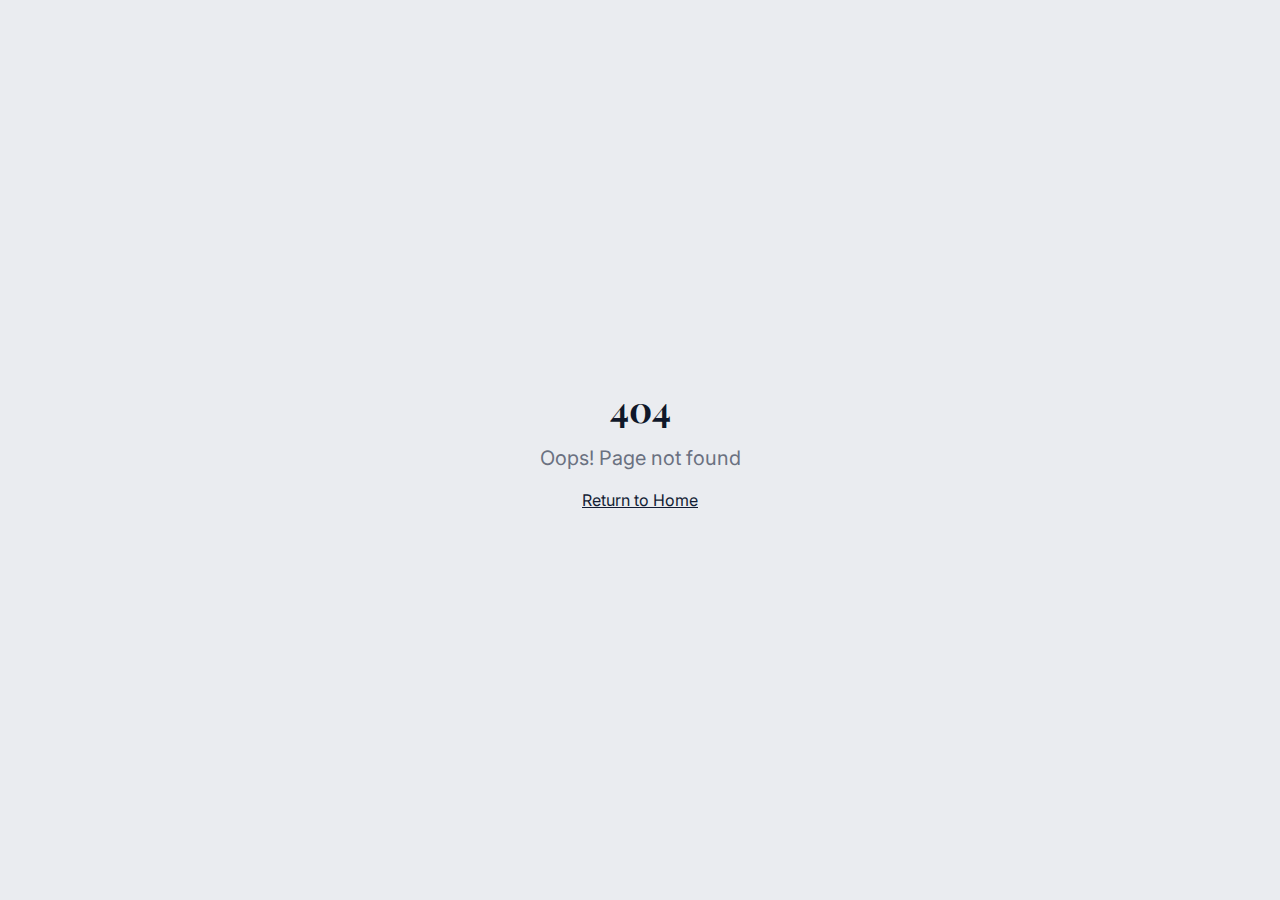
<file: index.html>
<!doctype html>
<html lang="en">
  <head>
    <!-- Google tag (gtag.js) -->
    <script async src="https://www.googletagmanager.com/gtag/js?id=G-H628VDCSY0"></script>
    <script>
      window.dataLayer = window.dataLayer || [];
      function gtag(){dataLayer.push(arguments);}
      gtag('js', new Date());
      gtag('config', 'G-H628VDCSY0');
    </script>
    <meta charset="UTF-8" />
    <meta name="viewport" content="width=device-width, initial-scale=1.0" />
    <title>Quod Digital | Digital Marketing for Law Firms</title>
    <meta name="description" content="Quod Digital helps solo attorneys and small law firms attract high-value clients through proven SEO, PPC, and content marketing strategies." />
    <meta name="author" content="Quod Digital" />
    <link rel="canonical" href="https://quoddigital.com" />

    <meta property="og:title" content="Quod Digital | Grow Your Law Practice" />
    <meta property="og:description" content="Digital marketing built exclusively for solo attorneys and small law firms. SEO, PPC, content marketing, and web design." />
    <meta property="og:type" content="website" />
    <!-- <meta property="og:image" content="https://lovable.dev/opengraph-image-p98pqg.png" /> -->

    <meta name="twitter:card" content="summary_large_image" />
    <meta name="twitter:title" content="Quod Digital | Digital Marketing for Law Firms" />
    <meta name="twitter:description" content="Grow your law practice with clients who need you. Proven digital marketing for attorneys." />
    <!-- <meta name="twitter:image" content="https://lovable.dev/opengraph-image-p98pqg.png" /> -->
    <script type="module" crossorigin src="/assets/index-qtfaTsZ4.js"></script>
    <link rel="stylesheet" crossorigin href="/assets/index-Bo1Gjowo.css">
  </head>

  <body>
    <div id="root"></div>
  </body>
</html>
</file>
<file: assets/index-Bo1Gjowo.css>
@import"https://fonts.googleapis.com/css2?family=Playfair+Display:wght@400;500;600;700&family=Inter:wght@300;400;500;600;700&display=swap";*,:before,:after{--tw-border-spacing-x: 0;--tw-border-spacing-y: 0;--tw-translate-x: 0;--tw-translate-y: 0;--tw-rotate: 0;--tw-skew-x: 0;--tw-skew-y: 0;--tw-scale-x: 1;--tw-scale-y: 1;--tw-pan-x: ;--tw-pan-y: ;--tw-pinch-zoom: ;--tw-scroll-snap-strictness: proximity;--tw-gradient-from-position: ;--tw-gradient-via-position: ;--tw-gradient-to-position: ;--tw-ordinal: ;--tw-slashed-zero: ;--tw-numeric-figure: ;--tw-numeric-spacing: ;--tw-numeric-fraction: ;--tw-ring-inset: ;--tw-ring-offset-width: 0px;--tw-ring-offset-color: #fff;--tw-ring-color: rgb(59 130 246 / .5);--tw-ring-offset-shadow: 0 0 #0000;--tw-ring-shadow: 0 0 #0000;--tw-shadow: 0 0 #0000;--tw-shadow-colored: 0 0 #0000;--tw-blur: ;--tw-brightness: ;--tw-contrast: ;--tw-grayscale: ;--tw-hue-rotate: ;--tw-invert: ;--tw-saturate: ;--tw-sepia: ;--tw-drop-shadow: ;--tw-backdrop-blur: ;--tw-backdrop-brightness: ;--tw-backdrop-contrast: ;--tw-backdrop-grayscale: ;--tw-backdrop-hue-rotate: ;--tw-backdrop-invert: ;--tw-backdrop-opacity: ;--tw-backdrop-saturate: ;--tw-backdrop-sepia: ;--tw-contain-size: ;--tw-contain-layout: ;--tw-contain-paint: ;--tw-contain-style: }::backdrop{--tw-border-spacing-x: 0;--tw-border-spacing-y: 0;--tw-translate-x: 0;--tw-translate-y: 0;--tw-rotate: 0;--tw-skew-x: 0;--tw-skew-y: 0;--tw-scale-x: 1;--tw-scale-y: 1;--tw-pan-x: ;--tw-pan-y: ;--tw-pinch-zoom: ;--tw-scroll-snap-strictness: proximity;--tw-gradient-from-position: ;--tw-gradient-via-position: ;--tw-gradient-to-position: ;--tw-ordinal: ;--tw-slashed-zero: ;--tw-numeric-figure: ;--tw-numeric-spacing: ;--tw-numeric-fraction: ;--tw-ring-inset: ;--tw-ring-offset-width: 0px;--tw-ring-offset-color: #fff;--tw-ring-color: rgb(59 130 246 / .5);--tw-ring-offset-shadow: 0 0 #0000;--tw-ring-shadow: 0 0 #0000;--tw-shadow: 0 0 #0000;--tw-shadow-colored: 0 0 #0000;--tw-blur: ;--tw-brightness: ;--tw-contrast: ;--tw-grayscale: ;--tw-hue-rotate: ;--tw-invert: ;--tw-saturate: ;--tw-sepia: ;--tw-drop-shadow: ;--tw-backdrop-blur: ;--tw-backdrop-brightness: ;--tw-backdrop-contrast: ;--tw-backdrop-grayscale: ;--tw-backdrop-hue-rotate: ;--tw-backdrop-invert: ;--tw-backdrop-opacity: ;--tw-backdrop-saturate: ;--tw-backdrop-sepia: ;--tw-contain-size: ;--tw-contain-layout: ;--tw-contain-paint: ;--tw-contain-style: }*,:before,:after{box-sizing:border-box;border-width:0;border-style:solid;border-color:#e5e7eb}:before,:after{--tw-content: ""}html,:host{line-height:1.5;-webkit-text-size-adjust:100%;-moz-tab-size:4;-o-tab-size:4;tab-size:4;font-family:ui-sans-serif,system-ui,sans-serif,"Apple Color Emoji","Segoe UI Emoji",Segoe UI Symbol,"Noto Color Emoji";font-feature-settings:normal;font-variation-settings:normal;-webkit-tap-highlight-color:transparent}body{margin:0;line-height:inherit}hr{height:0;color:inherit;border-top-width:1px}abbr:where([title]){-webkit-text-decoration:underline dotted;text-decoration:underline dotted}h1,h2,h3,h4,h5,h6{font-size:inherit;font-weight:inherit}a{color:inherit;text-decoration:inherit}b,strong{font-weight:bolder}code,kbd,samp,pre{font-family:ui-monospace,SFMono-Regular,Menlo,Monaco,Consolas,Liberation Mono,Courier New,monospace;font-feature-settings:normal;font-variation-settings:normal;font-size:1em}small{font-size:80%}sub,sup{font-size:75%;line-height:0;position:relative;vertical-align:baseline}sub{bottom:-.25em}sup{top:-.5em}table{text-indent:0;border-color:inherit;border-collapse:collapse}button,input,optgroup,select,textarea{font-family:inherit;font-feature-settings:inherit;font-variation-settings:inherit;font-size:100%;font-weight:inherit;line-height:inherit;letter-spacing:inherit;color:inherit;margin:0;padding:0}button,select{text-transform:none}button,input:where([type=button]),input:where([type=reset]),input:where([type=submit]){-webkit-appearance:button;background-color:transparent;background-image:none}:-moz-focusring{outline:auto}:-moz-ui-invalid{box-shadow:none}progress{vertical-align:baseline}::-webkit-inner-spin-button,::-webkit-outer-spin-button{height:auto}[type=search]{-webkit-appearance:textfield;outline-offset:-2px}::-webkit-search-decoration{-webkit-appearance:none}::-webkit-file-upload-button{-webkit-appearance:button;font:inherit}summary{display:list-item}blockquote,dl,dd,h1,h2,h3,h4,h5,h6,hr,figure,p,pre{margin:0}fieldset{margin:0;padding:0}legend{padding:0}ol,ul,menu{list-style:none;margin:0;padding:0}dialog{padding:0}textarea{resize:vertical}input::-moz-placeholder,textarea::-moz-placeholder{opacity:1;color:#9ca3af}input::placeholder,textarea::placeholder{opacity:1;color:#9ca3af}button,[role=button]{cursor:pointer}:disabled{cursor:default}img,svg,video,canvas,audio,iframe,embed,object{display:block;vertical-align:middle}img,video{max-width:100%;height:auto}[hidden]:where(:not([hidden=until-found])){display:none}:root{--background: 220 20% 97%;--foreground: 222 47% 11%;--card: 0 0% 100%;--card-foreground: 222 47% 11%;--popover: 0 0% 100%;--popover-foreground: 222 47% 11%;--primary: 222 47% 14%;--primary-foreground: 45 60% 94%;--secondary: 220 16% 90%;--secondary-foreground: 222 47% 14%;--muted: 220 16% 93%;--muted-foreground: 220 10% 46%;--accent: 42 78% 52%;--accent-foreground: 222 47% 11%;--destructive: 0 84% 60%;--destructive-foreground: 0 0% 100%;--border: 220 16% 88%;--input: 220 16% 88%;--ring: 42 78% 52%;--radius: .5rem;--gold: 42 78% 52%;--gold-light: 42 78% 68%;--gold-dark: 42 78% 38%;--navy: 222 47% 14%;--navy-light: 222 35% 22%;--navy-dark: 222 55% 8%;--slate-warm: 220 16% 46%;--gradient-hero: linear-gradient(135deg, hsl(222 55% 8%) 0%, hsl(222 47% 14%) 50%, hsl(222 35% 22%) 100%);--gradient-gold: linear-gradient(135deg, hsl(42 78% 52%) 0%, hsl(42 78% 62%) 100%);--gradient-card: linear-gradient(180deg, hsl(0 0% 100%) 0%, hsl(220 20% 97%) 100%);--shadow-card: 0 4px 24px -4px hsl(222 47% 14% / .08);--shadow-elevated: 0 12px 40px -8px hsl(222 47% 14% / .12);--shadow-gold: 0 4px 20px -4px hsl(42 78% 52% / .3);--font-display: "Playfair Display", Georgia, serif;--font-body: "Inter", system-ui, sans-serif;--sidebar-background: 0 0% 98%;--sidebar-foreground: 240 5.3% 26.1%;--sidebar-primary: 240 5.9% 10%;--sidebar-primary-foreground: 0 0% 98%;--sidebar-accent: 240 4.8% 95.9%;--sidebar-accent-foreground: 240 5.9% 10%;--sidebar-border: 220 13% 91%;--sidebar-ring: 217.2 91.2% 59.8%}.dark{--background: 222 55% 8%;--foreground: 220 20% 97%;--card: 222 47% 14%;--card-foreground: 220 20% 97%;--popover: 222 47% 14%;--popover-foreground: 220 20% 97%;--primary: 42 78% 52%;--primary-foreground: 222 47% 11%;--secondary: 222 35% 22%;--secondary-foreground: 220 20% 97%;--muted: 222 35% 22%;--muted-foreground: 220 16% 65%;--accent: 42 78% 52%;--accent-foreground: 222 47% 11%;--destructive: 0 62.8% 30.6%;--destructive-foreground: 0 0% 100%;--border: 222 35% 22%;--input: 222 35% 22%;--ring: 42 78% 52%}*{border-color:hsl(var(--border))}body{background-color:hsl(var(--background));color:hsl(var(--foreground));font-family:var(--font-body)}h1,h2,h3,h4{font-family:var(--font-display)}.container{width:100%;margin-right:auto;margin-left:auto;padding-right:2rem;padding-left:2rem}@media (min-width: 1400px){.container{max-width:1400px}}.sr-only{position:absolute;width:1px;height:1px;padding:0;margin:-1px;overflow:hidden;clip:rect(0,0,0,0);white-space:nowrap;border-width:0}.pointer-events-none{pointer-events:none}.pointer-events-auto{pointer-events:auto}.visible{visibility:visible}.invisible{visibility:hidden}.fixed{position:fixed}.absolute{position:absolute}.relative{position:relative}.inset-0{top:0;right:0;bottom:0;left:0}.inset-x-0{left:0;right:0}.inset-y-0{top:0;bottom:0}.-bottom-12{bottom:-3rem}.-left-12{left:-3rem}.-right-12{right:-3rem}.-top-12{top:-3rem}.bottom-0{bottom:0}.left-0{left:0}.left-1{left:.25rem}.left-1\/2{left:50%}.left-2{left:.5rem}.left-\[50\%\]{left:50%}.right-0{right:0}.right-1{right:.25rem}.right-2{right:.5rem}.right-3{right:.75rem}.right-4{right:1rem}.right-6{right:1.5rem}.top-0{top:0}.top-1\.5{top:.375rem}.top-1\/2{top:50%}.top-2{top:.5rem}.top-3\.5{top:.875rem}.top-4{top:1rem}.top-6{top:1.5rem}.top-\[1px\]{top:1px}.top-\[50\%\]{top:50%}.top-\[60\%\]{top:60%}.top-full{top:100%}.z-10{z-index:10}.z-20{z-index:20}.z-50{z-index:50}.z-\[100\]{z-index:100}.z-\[1\]{z-index:1}.-mx-1{margin-left:-.25rem;margin-right:-.25rem}.mx-2{margin-left:.5rem;margin-right:.5rem}.mx-3\.5{margin-left:.875rem;margin-right:.875rem}.mx-auto{margin-left:auto;margin-right:auto}.my-0\.5{margin-top:.125rem;margin-bottom:.125rem}.my-1{margin-top:.25rem;margin-bottom:.25rem}.-ml-4{margin-left:-1rem}.-mt-4{margin-top:-1rem}.mb-1{margin-bottom:.25rem}.mb-12{margin-bottom:3rem}.mb-16{margin-bottom:4rem}.mb-2{margin-bottom:.5rem}.mb-3{margin-bottom:.75rem}.mb-4{margin-bottom:1rem}.mb-5{margin-bottom:1.25rem}.mb-6{margin-bottom:1.5rem}.mb-8{margin-bottom:2rem}.ml-1{margin-left:.25rem}.ml-auto{margin-left:auto}.mr-2{margin-right:.5rem}.mt-1\.5{margin-top:.375rem}.mt-2{margin-top:.5rem}.mt-24{margin-top:6rem}.mt-4{margin-top:1rem}.mt-auto{margin-top:auto}.block{display:block}.flex{display:flex}.inline-flex{display:inline-flex}.table{display:table}.grid{display:grid}.hidden{display:none}.aspect-square{aspect-ratio:1 / 1}.aspect-video{aspect-ratio:16 / 9}.size-4{width:1rem;height:1rem}.h-1\.5{height:.375rem}.h-10{height:2.5rem}.h-11{height:2.75rem}.h-12{height:3rem}.h-16{height:4rem}.h-2{height:.5rem}.h-2\.5{height:.625rem}.h-3{height:.75rem}.h-3\.5{height:.875rem}.h-4{height:1rem}.h-5{height:1.25rem}.h-6{height:1.5rem}.h-64{height:16rem}.h-7{height:1.75rem}.h-8{height:2rem}.h-9{height:2.25rem}.h-96{height:24rem}.h-\[1px\]{height:1px}.h-\[var\(--radix-navigation-menu-viewport-height\)\]{height:var(--radix-navigation-menu-viewport-height)}.h-\[var\(--radix-select-trigger-height\)\]{height:var(--radix-select-trigger-height)}.h-auto{height:auto}.h-full{height:100%}.h-px{height:1px}.h-svh{height:100svh}.max-h-96{max-height:24rem}.max-h-\[300px\]{max-height:300px}.max-h-screen{max-height:100vh}.min-h-0{min-height:0px}.min-h-\[80px\]{min-height:80px}.min-h-\[90vh\]{min-height:90vh}.min-h-screen{min-height:100vh}.min-h-svh{min-height:100svh}.w-0{width:0px}.w-1{width:.25rem}.w-10{width:2.5rem}.w-11{width:2.75rem}.w-12{width:3rem}.w-2{width:.5rem}.w-2\.5{width:.625rem}.w-3{width:.75rem}.w-3\.5{width:.875rem}.w-3\/4{width:75%}.w-4{width:1rem}.w-5{width:1.25rem}.w-6{width:1.5rem}.w-64{width:16rem}.w-7{width:1.75rem}.w-72{width:18rem}.w-8{width:2rem}.w-9{width:2.25rem}.w-96{width:24rem}.w-\[--sidebar-width\]{width:var(--sidebar-width)}.w-\[100px\]{width:100px}.w-\[1px\]{width:1px}.w-auto{width:auto}.w-full{width:100%}.w-max{width:-moz-max-content;width:max-content}.w-px{width:1px}.min-w-0{min-width:0px}.min-w-5{min-width:1.25rem}.min-w-\[12rem\]{min-width:12rem}.min-w-\[8rem\]{min-width:8rem}.min-w-\[var\(--radix-select-trigger-width\)\]{min-width:var(--radix-select-trigger-width)}.max-w-2xl{max-width:42rem}.max-w-3xl{max-width:48rem}.max-w-\[--skeleton-width\]{max-width:var(--skeleton-width)}.max-w-lg{max-width:32rem}.max-w-max{max-width:-moz-max-content;max-width:max-content}.max-w-xl{max-width:36rem}.flex-1{flex:1 1 0%}.shrink-0{flex-shrink:0}.grow{flex-grow:1}.grow-0{flex-grow:0}.basis-full{flex-basis:100%}.caption-bottom{caption-side:bottom}.border-collapse{border-collapse:collapse}.-translate-x-1\/2{--tw-translate-x: -50%;transform:translate(var(--tw-translate-x),var(--tw-translate-y)) rotate(var(--tw-rotate)) skew(var(--tw-skew-x)) skewY(var(--tw-skew-y)) scaleX(var(--tw-scale-x)) scaleY(var(--tw-scale-y))}.-translate-x-px{--tw-translate-x: -1px;transform:translate(var(--tw-translate-x),var(--tw-translate-y)) rotate(var(--tw-rotate)) skew(var(--tw-skew-x)) skewY(var(--tw-skew-y)) scaleX(var(--tw-scale-x)) scaleY(var(--tw-scale-y))}.-translate-y-1\/2{--tw-translate-y: -50%;transform:translate(var(--tw-translate-x),var(--tw-translate-y)) rotate(var(--tw-rotate)) skew(var(--tw-skew-x)) skewY(var(--tw-skew-y)) scaleX(var(--tw-scale-x)) scaleY(var(--tw-scale-y))}.translate-x-1\/2{--tw-translate-x: 50%;transform:translate(var(--tw-translate-x),var(--tw-translate-y)) rotate(var(--tw-rotate)) skew(var(--tw-skew-x)) skewY(var(--tw-skew-y)) scaleX(var(--tw-scale-x)) scaleY(var(--tw-scale-y))}.translate-x-\[-50\%\]{--tw-translate-x: -50%;transform:translate(var(--tw-translate-x),var(--tw-translate-y)) rotate(var(--tw-rotate)) skew(var(--tw-skew-x)) skewY(var(--tw-skew-y)) scaleX(var(--tw-scale-x)) scaleY(var(--tw-scale-y))}.translate-x-px{--tw-translate-x: 1px;transform:translate(var(--tw-translate-x),var(--tw-translate-y)) rotate(var(--tw-rotate)) skew(var(--tw-skew-x)) skewY(var(--tw-skew-y)) scaleX(var(--tw-scale-x)) scaleY(var(--tw-scale-y))}.translate-y-1\/2{--tw-translate-y: 50%;transform:translate(var(--tw-translate-x),var(--tw-translate-y)) rotate(var(--tw-rotate)) skew(var(--tw-skew-x)) skewY(var(--tw-skew-y)) scaleX(var(--tw-scale-x)) scaleY(var(--tw-scale-y))}.translate-y-\[-50\%\]{--tw-translate-y: -50%;transform:translate(var(--tw-translate-x),var(--tw-translate-y)) rotate(var(--tw-rotate)) skew(var(--tw-skew-x)) skewY(var(--tw-skew-y)) scaleX(var(--tw-scale-x)) scaleY(var(--tw-scale-y))}.rotate-45{--tw-rotate: 45deg;transform:translate(var(--tw-translate-x),var(--tw-translate-y)) rotate(var(--tw-rotate)) skew(var(--tw-skew-x)) skewY(var(--tw-skew-y)) scaleX(var(--tw-scale-x)) scaleY(var(--tw-scale-y))}.rotate-90{--tw-rotate: 90deg;transform:translate(var(--tw-translate-x),var(--tw-translate-y)) rotate(var(--tw-rotate)) skew(var(--tw-skew-x)) skewY(var(--tw-skew-y)) scaleX(var(--tw-scale-x)) scaleY(var(--tw-scale-y))}.transform{transform:translate(var(--tw-translate-x),var(--tw-translate-y)) rotate(var(--tw-rotate)) skew(var(--tw-skew-x)) skewY(var(--tw-skew-y)) scaleX(var(--tw-scale-x)) scaleY(var(--tw-scale-y))}@keyframes pulse{50%{opacity:.5}}.animate-pulse{animation:pulse 2s cubic-bezier(.4,0,.6,1) infinite}@keyframes spin{to{transform:rotate(360deg)}}.animate-spin{animation:spin 1s linear infinite}.cursor-default{cursor:default}.cursor-pointer{cursor:pointer}.touch-none{touch-action:none}.select-none{-webkit-user-select:none;-moz-user-select:none;user-select:none}.list-none{list-style-type:none}.grid-cols-1{grid-template-columns:repeat(1,minmax(0,1fr))}.grid-cols-2{grid-template-columns:repeat(2,minmax(0,1fr))}.flex-row{flex-direction:row}.flex-col{flex-direction:column}.flex-col-reverse{flex-direction:column-reverse}.flex-wrap{flex-wrap:wrap}.items-start{align-items:flex-start}.items-end{align-items:flex-end}.items-center{align-items:center}.items-stretch{align-items:stretch}.justify-center{justify-content:center}.justify-between{justify-content:space-between}.gap-1{gap:.25rem}.gap-1\.5{gap:.375rem}.gap-10{gap:2.5rem}.gap-2{gap:.5rem}.gap-3{gap:.75rem}.gap-4{gap:1rem}.gap-8{gap:2rem}.space-x-1>:not([hidden])~:not([hidden]){--tw-space-x-reverse: 0;margin-right:calc(.25rem * var(--tw-space-x-reverse));margin-left:calc(.25rem * calc(1 - var(--tw-space-x-reverse)))}.space-x-4>:not([hidden])~:not([hidden]){--tw-space-x-reverse: 0;margin-right:calc(1rem * var(--tw-space-x-reverse));margin-left:calc(1rem * calc(1 - var(--tw-space-x-reverse)))}.space-y-1>:not([hidden])~:not([hidden]){--tw-space-y-reverse: 0;margin-top:calc(.25rem * calc(1 - var(--tw-space-y-reverse)));margin-bottom:calc(.25rem * var(--tw-space-y-reverse))}.space-y-1\.5>:not([hidden])~:not([hidden]){--tw-space-y-reverse: 0;margin-top:calc(.375rem * calc(1 - var(--tw-space-y-reverse)));margin-bottom:calc(.375rem * var(--tw-space-y-reverse))}.space-y-2>:not([hidden])~:not([hidden]){--tw-space-y-reverse: 0;margin-top:calc(.5rem * calc(1 - var(--tw-space-y-reverse)));margin-bottom:calc(.5rem * var(--tw-space-y-reverse))}.space-y-3>:not([hidden])~:not([hidden]){--tw-space-y-reverse: 0;margin-top:calc(.75rem * calc(1 - var(--tw-space-y-reverse)));margin-bottom:calc(.75rem * var(--tw-space-y-reverse))}.space-y-4>:not([hidden])~:not([hidden]){--tw-space-y-reverse: 0;margin-top:calc(1rem * calc(1 - var(--tw-space-y-reverse)));margin-bottom:calc(1rem * var(--tw-space-y-reverse))}.space-y-6>:not([hidden])~:not([hidden]){--tw-space-y-reverse: 0;margin-top:calc(1.5rem * calc(1 - var(--tw-space-y-reverse)));margin-bottom:calc(1.5rem * var(--tw-space-y-reverse))}.overflow-auto{overflow:auto}.overflow-hidden{overflow:hidden}.overflow-y-auto{overflow-y:auto}.overflow-x-hidden{overflow-x:hidden}.whitespace-nowrap{white-space:nowrap}.break-words{overflow-wrap:break-word}.rounded-\[2px\]{border-radius:2px}.rounded-\[inherit\]{border-radius:inherit}.rounded-full{border-radius:9999px}.rounded-lg{border-radius:var(--radius)}.rounded-md{border-radius:calc(var(--radius) - 2px)}.rounded-sm{border-radius:calc(var(--radius) - 4px)}.rounded-t-\[10px\]{border-top-left-radius:10px;border-top-right-radius:10px}.rounded-tl-sm{border-top-left-radius:calc(var(--radius) - 4px)}.border{border-width:1px}.border-0{border-width:0px}.border-2{border-width:2px}.border-\[1\.5px\]{border-width:1.5px}.border-y{border-top-width:1px;border-bottom-width:1px}.border-b{border-bottom-width:1px}.border-l{border-left-width:1px}.border-r{border-right-width:1px}.border-t{border-top-width:1px}.border-dashed{border-style:dashed}.border-\[--color-border\]{border-color:var(--color-border)}.border-border{border-color:hsl(var(--border))}.border-border\/50{border-color:hsl(var(--border) / .5)}.border-destructive{border-color:hsl(var(--destructive))}.border-destructive\/50{border-color:hsl(var(--destructive) / .5)}.border-gold{border-color:hsl(var(--gold))}.border-input{border-color:hsl(var(--input))}.border-navy-light\/20{border-color:hsl(var(--navy-light) / .2)}.border-navy-light\/30{border-color:hsl(var(--navy-light) / .3)}.border-primary{border-color:hsl(var(--primary))}.border-sidebar-border{border-color:hsl(var(--sidebar-border))}.border-transparent{border-color:transparent}.border-l-transparent{border-left-color:transparent}.border-t-transparent{border-top-color:transparent}.bg-\[--color-bg\]{background-color:var(--color-bg)}.bg-accent{background-color:hsl(var(--accent))}.bg-accent\/10{background-color:hsl(var(--accent) / .1)}.bg-background{background-color:hsl(var(--background))}.bg-black\/80{background-color:#000c}.bg-border{background-color:hsl(var(--border))}.bg-card{background-color:hsl(var(--card))}.bg-destructive{background-color:hsl(var(--destructive))}.bg-foreground{background-color:hsl(var(--foreground))}.bg-muted{background-color:hsl(var(--muted))}.bg-muted\/50{background-color:hsl(var(--muted) / .5)}.bg-navy-dark{background-color:hsl(var(--navy-dark))}.bg-popover{background-color:hsl(var(--popover))}.bg-primary{background-color:hsl(var(--primary))}.bg-primary\/95{background-color:hsl(var(--primary) / .95)}.bg-secondary{background-color:hsl(var(--secondary))}.bg-sidebar{background-color:hsl(var(--sidebar-background))}.bg-sidebar-border{background-color:hsl(var(--sidebar-border))}.bg-transparent{background-color:transparent}.bg-cover{background-size:cover}.bg-center{background-position:center}.fill-accent{fill:hsl(var(--accent))}.fill-current{fill:currentColor}.p-0{padding:0}.p-1{padding:.25rem}.p-2{padding:.5rem}.p-3{padding:.75rem}.p-4{padding:1rem}.p-6{padding:1.5rem}.p-8{padding:2rem}.p-\[1px\]{padding:1px}.px-1{padding-left:.25rem;padding-right:.25rem}.px-2{padding-left:.5rem;padding-right:.5rem}.px-2\.5{padding-left:.625rem;padding-right:.625rem}.px-3{padding-left:.75rem;padding-right:.75rem}.px-4{padding-left:1rem;padding-right:1rem}.px-5{padding-left:1.25rem;padding-right:1.25rem}.px-8{padding-left:2rem;padding-right:2rem}.py-0\.5{padding-top:.125rem;padding-bottom:.125rem}.py-1{padding-top:.25rem;padding-bottom:.25rem}.py-1\.5{padding-top:.375rem;padding-bottom:.375rem}.py-12{padding-top:3rem;padding-bottom:3rem}.py-16{padding-top:4rem;padding-bottom:4rem}.py-2{padding-top:.5rem;padding-bottom:.5rem}.py-20{padding-top:5rem;padding-bottom:5rem}.py-24{padding-top:6rem;padding-bottom:6rem}.py-3{padding-top:.75rem;padding-bottom:.75rem}.py-32{padding-top:8rem;padding-bottom:8rem}.py-4{padding-top:1rem;padding-bottom:1rem}.py-6{padding-top:1.5rem;padding-bottom:1.5rem}.pb-3{padding-bottom:.75rem}.pb-4{padding-bottom:1rem}.pl-2\.5{padding-left:.625rem}.pl-4{padding-left:1rem}.pl-8{padding-left:2rem}.pr-2{padding-right:.5rem}.pr-2\.5{padding-right:.625rem}.pr-8{padding-right:2rem}.pt-0{padding-top:0}.pt-1{padding-top:.25rem}.pt-3{padding-top:.75rem}.pt-4{padding-top:1rem}.pt-8{padding-top:2rem}.text-left{text-align:left}.text-center{text-align:center}.align-middle{vertical-align:middle}.font-body{font-family:Inter,system-ui,sans-serif}.font-display{font-family:Playfair Display,Georgia,serif}.font-mono{font-family:ui-monospace,SFMono-Regular,Menlo,Monaco,Consolas,Liberation Mono,Courier New,monospace}.text-2xl{font-size:1.5rem;line-height:2rem}.text-3xl{font-size:1.875rem;line-height:2.25rem}.text-4xl{font-size:2.25rem;line-height:2.5rem}.text-\[0\.8rem\]{font-size:.8rem}.text-base{font-size:1rem;line-height:1.5rem}.text-lg{font-size:1.125rem;line-height:1.75rem}.text-sm{font-size:.875rem;line-height:1.25rem}.text-xl{font-size:1.25rem;line-height:1.75rem}.text-xs{font-size:.75rem;line-height:1rem}.font-bold{font-weight:700}.font-medium{font-weight:500}.font-normal{font-weight:400}.font-semibold{font-weight:600}.uppercase{text-transform:uppercase}.tabular-nums{--tw-numeric-spacing: tabular-nums;font-variant-numeric:var(--tw-ordinal) var(--tw-slashed-zero) var(--tw-numeric-figure) var(--tw-numeric-spacing) var(--tw-numeric-fraction)}.leading-none{line-height:1}.leading-relaxed{line-height:1.625}.leading-tight{line-height:1.25}.tracking-tight{letter-spacing:-.025em}.tracking-wider{letter-spacing:.05em}.tracking-widest{letter-spacing:.1em}.text-accent{color:hsl(var(--accent))}.text-accent-foreground{color:hsl(var(--accent-foreground))}.text-accent\/20{color:hsl(var(--accent) / .2)}.text-card-foreground{color:hsl(var(--card-foreground))}.text-current{color:currentColor}.text-destructive{color:hsl(var(--destructive))}.text-destructive-foreground{color:hsl(var(--destructive-foreground))}.text-foreground{color:hsl(var(--foreground))}.text-foreground\/50{color:hsl(var(--foreground) / .5)}.text-gold-light{color:hsl(var(--gold-light))}.text-muted-foreground{color:hsl(var(--muted-foreground))}.text-popover-foreground{color:hsl(var(--popover-foreground))}.text-primary{color:hsl(var(--primary))}.text-primary-foreground{color:hsl(var(--primary-foreground))}.text-primary-foreground\/40{color:hsl(var(--primary-foreground) / .4)}.text-primary-foreground\/50{color:hsl(var(--primary-foreground) / .5)}.text-primary-foreground\/70{color:hsl(var(--primary-foreground) / .7)}.text-secondary-foreground{color:hsl(var(--secondary-foreground))}.text-sidebar-foreground{color:hsl(var(--sidebar-foreground))}.text-sidebar-foreground\/70{color:hsl(var(--sidebar-foreground) / .7)}.underline{text-decoration-line:underline}.underline-offset-4{text-underline-offset:4px}.opacity-0{opacity:0}.opacity-10{opacity:.1}.opacity-50{opacity:.5}.opacity-60{opacity:.6}.opacity-70{opacity:.7}.opacity-80{opacity:.8}.opacity-90{opacity:.9}.shadow-\[0_0_0_1px_hsl\(var\(--sidebar-border\)\)\]{--tw-shadow: 0 0 0 1px hsl(var(--sidebar-border));--tw-shadow-colored: 0 0 0 1px var(--tw-shadow-color);box-shadow:var(--tw-ring-offset-shadow, 0 0 #0000),var(--tw-ring-shadow, 0 0 #0000),var(--tw-shadow)}.shadow-lg{--tw-shadow: 0 10px 15px -3px rgb(0 0 0 / .1), 0 4px 6px -4px rgb(0 0 0 / .1);--tw-shadow-colored: 0 10px 15px -3px var(--tw-shadow-color), 0 4px 6px -4px var(--tw-shadow-color);box-shadow:var(--tw-ring-offset-shadow, 0 0 #0000),var(--tw-ring-shadow, 0 0 #0000),var(--tw-shadow)}.shadow-md{--tw-shadow: 0 4px 6px -1px rgb(0 0 0 / .1), 0 2px 4px -2px rgb(0 0 0 / .1);--tw-shadow-colored: 0 4px 6px -1px var(--tw-shadow-color), 0 2px 4px -2px var(--tw-shadow-color);box-shadow:var(--tw-ring-offset-shadow, 0 0 #0000),var(--tw-ring-shadow, 0 0 #0000),var(--tw-shadow)}.shadow-none{--tw-shadow: 0 0 #0000;--tw-shadow-colored: 0 0 #0000;box-shadow:var(--tw-ring-offset-shadow, 0 0 #0000),var(--tw-ring-shadow, 0 0 #0000),var(--tw-shadow)}.shadow-sm{--tw-shadow: 0 1px 2px 0 rgb(0 0 0 / .05);--tw-shadow-colored: 0 1px 2px 0 var(--tw-shadow-color);box-shadow:var(--tw-ring-offset-shadow, 0 0 #0000),var(--tw-ring-shadow, 0 0 #0000),var(--tw-shadow)}.shadow-xl{--tw-shadow: 0 20px 25px -5px rgb(0 0 0 / .1), 0 8px 10px -6px rgb(0 0 0 / .1);--tw-shadow-colored: 0 20px 25px -5px var(--tw-shadow-color), 0 8px 10px -6px var(--tw-shadow-color);box-shadow:var(--tw-ring-offset-shadow, 0 0 #0000),var(--tw-ring-shadow, 0 0 #0000),var(--tw-shadow)}.shadow-card{--tw-shadow-color: hsl(var(--card));--tw-shadow: var(--tw-shadow-colored)}.shadow-gold{--tw-shadow-color: hsl(var(--gold));--tw-shadow: var(--tw-shadow-colored)}.outline-none{outline:2px solid transparent;outline-offset:2px}.outline{outline-style:solid}.ring-0{--tw-ring-offset-shadow: var(--tw-ring-inset) 0 0 0 var(--tw-ring-offset-width) var(--tw-ring-offset-color);--tw-ring-shadow: var(--tw-ring-inset) 0 0 0 calc(0px + var(--tw-ring-offset-width)) var(--tw-ring-color);box-shadow:var(--tw-ring-offset-shadow),var(--tw-ring-shadow),var(--tw-shadow, 0 0 #0000)}.ring-2{--tw-ring-offset-shadow: var(--tw-ring-inset) 0 0 0 var(--tw-ring-offset-width) var(--tw-ring-offset-color);--tw-ring-shadow: var(--tw-ring-inset) 0 0 0 calc(2px + var(--tw-ring-offset-width)) var(--tw-ring-color);box-shadow:var(--tw-ring-offset-shadow),var(--tw-ring-shadow),var(--tw-shadow, 0 0 #0000)}.ring-ring{--tw-ring-color: hsl(var(--ring))}.ring-sidebar-ring{--tw-ring-color: hsl(var(--sidebar-ring))}.ring-offset-background{--tw-ring-offset-color: hsl(var(--background))}.blur-3xl{--tw-blur: blur(64px);filter:var(--tw-blur) var(--tw-brightness) var(--tw-contrast) var(--tw-grayscale) var(--tw-hue-rotate) var(--tw-invert) var(--tw-saturate) var(--tw-sepia) var(--tw-drop-shadow)}.filter{filter:var(--tw-blur) var(--tw-brightness) var(--tw-contrast) var(--tw-grayscale) var(--tw-hue-rotate) var(--tw-invert) var(--tw-saturate) var(--tw-sepia) var(--tw-drop-shadow)}.backdrop-blur-md{--tw-backdrop-blur: blur(12px);-webkit-backdrop-filter:var(--tw-backdrop-blur) var(--tw-backdrop-brightness) var(--tw-backdrop-contrast) var(--tw-backdrop-grayscale) var(--tw-backdrop-hue-rotate) var(--tw-backdrop-invert) var(--tw-backdrop-opacity) var(--tw-backdrop-saturate) var(--tw-backdrop-sepia);backdrop-filter:var(--tw-backdrop-blur) var(--tw-backdrop-brightness) var(--tw-backdrop-contrast) var(--tw-backdrop-grayscale) var(--tw-backdrop-hue-rotate) var(--tw-backdrop-invert) var(--tw-backdrop-opacity) var(--tw-backdrop-saturate) var(--tw-backdrop-sepia)}.transition{transition-property:color,background-color,border-color,text-decoration-color,fill,stroke,opacity,box-shadow,transform,filter,-webkit-backdrop-filter;transition-property:color,background-color,border-color,text-decoration-color,fill,stroke,opacity,box-shadow,transform,filter,backdrop-filter;transition-property:color,background-color,border-color,text-decoration-color,fill,stroke,opacity,box-shadow,transform,filter,backdrop-filter,-webkit-backdrop-filter;transition-timing-function:cubic-bezier(.4,0,.2,1);transition-duration:.15s}.transition-\[left\,right\,width\]{transition-property:left,right,width;transition-timing-function:cubic-bezier(.4,0,.2,1);transition-duration:.15s}.transition-\[margin\,opa\]{transition-property:margin,opa;transition-timing-function:cubic-bezier(.4,0,.2,1);transition-duration:.15s}.transition-\[width\,height\,padding\]{transition-property:width,height,padding;transition-timing-function:cubic-bezier(.4,0,.2,1);transition-duration:.15s}.transition-\[width\]{transition-property:width;transition-timing-function:cubic-bezier(.4,0,.2,1);transition-duration:.15s}.transition-all{transition-property:all;transition-timing-function:cubic-bezier(.4,0,.2,1);transition-duration:.15s}.transition-colors{transition-property:color,background-color,border-color,text-decoration-color,fill,stroke;transition-timing-function:cubic-bezier(.4,0,.2,1);transition-duration:.15s}.transition-opacity{transition-property:opacity;transition-timing-function:cubic-bezier(.4,0,.2,1);transition-duration:.15s}.transition-shadow{transition-property:box-shadow;transition-timing-function:cubic-bezier(.4,0,.2,1);transition-duration:.15s}.transition-transform{transition-property:transform;transition-timing-function:cubic-bezier(.4,0,.2,1);transition-duration:.15s}.duration-1000{transition-duration:1s}.duration-200{transition-duration:.2s}.duration-300{transition-duration:.3s}.ease-in-out{transition-timing-function:cubic-bezier(.4,0,.2,1)}.ease-linear{transition-timing-function:linear}@keyframes enter{0%{opacity:var(--tw-enter-opacity, 1);transform:translate3d(var(--tw-enter-translate-x, 0),var(--tw-enter-translate-y, 0),0) scale3d(var(--tw-enter-scale, 1),var(--tw-enter-scale, 1),var(--tw-enter-scale, 1)) rotate(var(--tw-enter-rotate, 0))}}@keyframes exit{to{opacity:var(--tw-exit-opacity, 1);transform:translate3d(var(--tw-exit-translate-x, 0),var(--tw-exit-translate-y, 0),0) scale3d(var(--tw-exit-scale, 1),var(--tw-exit-scale, 1),var(--tw-exit-scale, 1)) rotate(var(--tw-exit-rotate, 0))}}.animate-in{animation-name:enter;animation-duration:.15s;--tw-enter-opacity: initial;--tw-enter-scale: initial;--tw-enter-rotate: initial;--tw-enter-translate-x: initial;--tw-enter-translate-y: initial}.fade-in-0{--tw-enter-opacity: 0}.fade-in-80{--tw-enter-opacity: .8}.zoom-in-95{--tw-enter-scale: .95}.duration-1000{animation-duration:1s}.duration-200{animation-duration:.2s}.duration-300{animation-duration:.3s}.ease-in-out{animation-timing-function:cubic-bezier(.4,0,.2,1)}.ease-linear{animation-timing-function:linear}.text-gradient-gold{background:var(--gradient-gold);-webkit-background-clip:text;-webkit-text-fill-color:transparent;background-clip:text}.bg-hero{background:var(--gradient-hero)}.shadow-card{box-shadow:var(--shadow-card)}.shadow-elevated{box-shadow:var(--shadow-elevated)}.shadow-gold{box-shadow:var(--shadow-gold)}.file\:border-0::file-selector-button{border-width:0px}.file\:bg-transparent::file-selector-button{background-color:transparent}.file\:text-sm::file-selector-button{font-size:.875rem;line-height:1.25rem}.file\:font-medium::file-selector-button{font-weight:500}.file\:text-foreground::file-selector-button{color:hsl(var(--foreground))}.placeholder\:text-muted-foreground::-moz-placeholder{color:hsl(var(--muted-foreground))}.placeholder\:text-muted-foreground::placeholder{color:hsl(var(--muted-foreground))}.after\:absolute:after{content:var(--tw-content);position:absolute}.after\:-inset-2:after{content:var(--tw-content);top:-.5rem;right:-.5rem;bottom:-.5rem;left:-.5rem}.after\:inset-y-0:after{content:var(--tw-content);top:0;bottom:0}.after\:left-1\/2:after{content:var(--tw-content);left:50%}.after\:w-1:after{content:var(--tw-content);width:.25rem}.after\:w-\[2px\]:after{content:var(--tw-content);width:2px}.after\:-translate-x-1\/2:after{content:var(--tw-content);--tw-translate-x: -50%;transform:translate(var(--tw-translate-x),var(--tw-translate-y)) rotate(var(--tw-rotate)) skew(var(--tw-skew-x)) skewY(var(--tw-skew-y)) scaleX(var(--tw-scale-x)) scaleY(var(--tw-scale-y))}.first\:rounded-l-md:first-child{border-top-left-radius:calc(var(--radius) - 2px);border-bottom-left-radius:calc(var(--radius) - 2px)}.first\:border-l:first-child{border-left-width:1px}.last\:rounded-r-md:last-child{border-top-right-radius:calc(var(--radius) - 2px);border-bottom-right-radius:calc(var(--radius) - 2px)}.focus-within\:relative:focus-within{position:relative}.focus-within\:z-20:focus-within{z-index:20}.hover\:bg-accent:hover{background-color:hsl(var(--accent))}.hover\:bg-destructive\/80:hover{background-color:hsl(var(--destructive) / .8)}.hover\:bg-destructive\/90:hover{background-color:hsl(var(--destructive) / .9)}.hover\:bg-gold-dark:hover{background-color:hsl(var(--gold-dark))}.hover\:bg-gold\/10:hover{background-color:hsl(var(--gold) / .1)}.hover\:bg-muted:hover{background-color:hsl(var(--muted))}.hover\:bg-muted\/50:hover{background-color:hsl(var(--muted) / .5)}.hover\:bg-primary:hover{background-color:hsl(var(--primary))}.hover\:bg-primary\/80:hover{background-color:hsl(var(--primary) / .8)}.hover\:bg-primary\/90:hover{background-color:hsl(var(--primary) / .9)}.hover\:bg-secondary:hover{background-color:hsl(var(--secondary))}.hover\:bg-secondary\/80:hover{background-color:hsl(var(--secondary) / .8)}.hover\:bg-sidebar-accent:hover{background-color:hsl(var(--sidebar-accent))}.hover\:text-accent:hover{color:hsl(var(--accent))}.hover\:text-accent-foreground:hover{color:hsl(var(--accent-foreground))}.hover\:text-foreground:hover{color:hsl(var(--foreground))}.hover\:text-muted-foreground:hover{color:hsl(var(--muted-foreground))}.hover\:text-primary-foreground:hover{color:hsl(var(--primary-foreground))}.hover\:text-primary\/90:hover{color:hsl(var(--primary) / .9)}.hover\:text-sidebar-accent-foreground:hover{color:hsl(var(--sidebar-accent-foreground))}.hover\:underline:hover{text-decoration-line:underline}.hover\:opacity-100:hover{opacity:1}.hover\:shadow-\[0_0_0_1px_hsl\(var\(--sidebar-accent\)\)\]:hover{--tw-shadow: 0 0 0 1px hsl(var(--sidebar-accent));--tw-shadow-colored: 0 0 0 1px var(--tw-shadow-color);box-shadow:var(--tw-ring-offset-shadow, 0 0 #0000),var(--tw-ring-shadow, 0 0 #0000),var(--tw-shadow)}.hover\:shadow-lg:hover{--tw-shadow: 0 10px 15px -3px rgb(0 0 0 / .1), 0 4px 6px -4px rgb(0 0 0 / .1);--tw-shadow-colored: 0 10px 15px -3px var(--tw-shadow-color), 0 4px 6px -4px var(--tw-shadow-color);box-shadow:var(--tw-ring-offset-shadow, 0 0 #0000),var(--tw-ring-shadow, 0 0 #0000),var(--tw-shadow)}.hover\:shadow-elevated:hover{box-shadow:var(--shadow-elevated)}.hover\:after\:bg-sidebar-border:hover:after{content:var(--tw-content);background-color:hsl(var(--sidebar-border))}.focus\:bg-accent:focus{background-color:hsl(var(--accent))}.focus\:bg-primary:focus{background-color:hsl(var(--primary))}.focus\:text-accent-foreground:focus{color:hsl(var(--accent-foreground))}.focus\:text-primary-foreground:focus{color:hsl(var(--primary-foreground))}.focus\:opacity-100:focus{opacity:1}.focus\:outline-none:focus{outline:2px solid transparent;outline-offset:2px}.focus\:ring-2:focus{--tw-ring-offset-shadow: var(--tw-ring-inset) 0 0 0 var(--tw-ring-offset-width) var(--tw-ring-offset-color);--tw-ring-shadow: var(--tw-ring-inset) 0 0 0 calc(2px + var(--tw-ring-offset-width)) var(--tw-ring-color);box-shadow:var(--tw-ring-offset-shadow),var(--tw-ring-shadow),var(--tw-shadow, 0 0 #0000)}.focus\:ring-accent:focus{--tw-ring-color: hsl(var(--accent))}.focus\:ring-ring:focus{--tw-ring-color: hsl(var(--ring))}.focus\:ring-offset-2:focus{--tw-ring-offset-width: 2px}.focus-visible\:outline-none:focus-visible{outline:2px solid transparent;outline-offset:2px}.focus-visible\:ring-1:focus-visible{--tw-ring-offset-shadow: var(--tw-ring-inset) 0 0 0 var(--tw-ring-offset-width) var(--tw-ring-offset-color);--tw-ring-shadow: var(--tw-ring-inset) 0 0 0 calc(1px + var(--tw-ring-offset-width)) var(--tw-ring-color);box-shadow:var(--tw-ring-offset-shadow),var(--tw-ring-shadow),var(--tw-shadow, 0 0 #0000)}.focus-visible\:ring-2:focus-visible{--tw-ring-offset-shadow: var(--tw-ring-inset) 0 0 0 var(--tw-ring-offset-width) var(--tw-ring-offset-color);--tw-ring-shadow: var(--tw-ring-inset) 0 0 0 calc(2px + var(--tw-ring-offset-width)) var(--tw-ring-color);box-shadow:var(--tw-ring-offset-shadow),var(--tw-ring-shadow),var(--tw-shadow, 0 0 #0000)}.focus-visible\:ring-ring:focus-visible{--tw-ring-color: hsl(var(--ring))}.focus-visible\:ring-sidebar-ring:focus-visible{--tw-ring-color: hsl(var(--sidebar-ring))}.focus-visible\:ring-offset-1:focus-visible{--tw-ring-offset-width: 1px}.focus-visible\:ring-offset-2:focus-visible{--tw-ring-offset-width: 2px}.focus-visible\:ring-offset-background:focus-visible{--tw-ring-offset-color: hsl(var(--background))}.active\:bg-sidebar-accent:active{background-color:hsl(var(--sidebar-accent))}.active\:text-sidebar-accent-foreground:active{color:hsl(var(--sidebar-accent-foreground))}.disabled\:pointer-events-none:disabled{pointer-events:none}.disabled\:cursor-not-allowed:disabled{cursor:not-allowed}.disabled\:opacity-50:disabled{opacity:.5}.group\/menu-item:focus-within .group-focus-within\/menu-item\:opacity-100{opacity:1}.group:hover .group-hover\:translate-x-1{--tw-translate-x: .25rem;transform:translate(var(--tw-translate-x),var(--tw-translate-y)) rotate(var(--tw-rotate)) skew(var(--tw-skew-x)) skewY(var(--tw-skew-y)) scaleX(var(--tw-scale-x)) scaleY(var(--tw-scale-y))}.group:hover .group-hover\:bg-accent\/20{background-color:hsl(var(--accent) / .2)}.group\/menu-item:hover .group-hover\/menu-item\:opacity-100,.group:hover .group-hover\:opacity-100{opacity:1}.group.destructive .group-\[\.destructive\]\:border-muted\/40{border-color:hsl(var(--muted) / .4)}.group.toaster .group-\[\.toaster\]\:border-border{border-color:hsl(var(--border))}.group.toast .group-\[\.toast\]\:bg-muted{background-color:hsl(var(--muted))}.group.toast .group-\[\.toast\]\:bg-primary{background-color:hsl(var(--primary))}.group.toaster .group-\[\.toaster\]\:bg-background{background-color:hsl(var(--background))}.group.destructive .group-\[\.destructive\]\:text-red-300{--tw-text-opacity: 1;color:rgb(252 165 165 / var(--tw-text-opacity, 1))}.group.toast .group-\[\.toast\]\:text-muted-foreground{color:hsl(var(--muted-foreground))}.group.toast .group-\[\.toast\]\:text-primary-foreground{color:hsl(var(--primary-foreground))}.group.toaster .group-\[\.toaster\]\:text-foreground{color:hsl(var(--foreground))}.group.toaster .group-\[\.toaster\]\:shadow-lg{--tw-shadow: 0 10px 15px -3px rgb(0 0 0 / .1), 0 4px 6px -4px rgb(0 0 0 / .1);--tw-shadow-colored: 0 10px 15px -3px var(--tw-shadow-color), 0 4px 6px -4px var(--tw-shadow-color);box-shadow:var(--tw-ring-offset-shadow, 0 0 #0000),var(--tw-ring-shadow, 0 0 #0000),var(--tw-shadow)}.group.destructive .group-\[\.destructive\]\:hover\:border-destructive\/30:hover{border-color:hsl(var(--destructive) / .3)}.group.destructive .group-\[\.destructive\]\:hover\:bg-destructive:hover{background-color:hsl(var(--destructive))}.group.destructive .group-\[\.destructive\]\:hover\:text-destructive-foreground:hover{color:hsl(var(--destructive-foreground))}.group.destructive .group-\[\.destructive\]\:hover\:text-red-50:hover{--tw-text-opacity: 1;color:rgb(254 242 242 / var(--tw-text-opacity, 1))}.group.destructive .group-\[\.destructive\]\:focus\:ring-destructive:focus{--tw-ring-color: hsl(var(--destructive))}.group.destructive .group-\[\.destructive\]\:focus\:ring-red-400:focus{--tw-ring-opacity: 1;--tw-ring-color: rgb(248 113 113 / var(--tw-ring-opacity, 1))}.group.destructive .group-\[\.destructive\]\:focus\:ring-offset-red-600:focus{--tw-ring-offset-color: #dc2626}.peer\/menu-button:hover~.peer-hover\/menu-button\:text-sidebar-accent-foreground{color:hsl(var(--sidebar-accent-foreground))}.peer:disabled~.peer-disabled\:cursor-not-allowed{cursor:not-allowed}.peer:disabled~.peer-disabled\:opacity-70{opacity:.7}.has-\[\[data-variant\=inset\]\]\:bg-sidebar:has([data-variant=inset]){background-color:hsl(var(--sidebar-background))}.has-\[\:disabled\]\:opacity-50:has(:disabled){opacity:.5}.group\/menu-item:has([data-sidebar=menu-action]) .group-has-\[\[data-sidebar\=menu-action\]\]\/menu-item\:pr-8{padding-right:2rem}.aria-disabled\:pointer-events-none[aria-disabled=true]{pointer-events:none}.aria-disabled\:opacity-50[aria-disabled=true]{opacity:.5}.aria-selected\:bg-accent[aria-selected=true]{background-color:hsl(var(--accent))}.aria-selected\:bg-accent\/50[aria-selected=true]{background-color:hsl(var(--accent) / .5)}.aria-selected\:text-accent-foreground[aria-selected=true]{color:hsl(var(--accent-foreground))}.aria-selected\:text-muted-foreground[aria-selected=true]{color:hsl(var(--muted-foreground))}.aria-selected\:opacity-100[aria-selected=true]{opacity:1}.aria-selected\:opacity-30[aria-selected=true]{opacity:.3}.data-\[disabled\=true\]\:pointer-events-none[data-disabled=true],.data-\[disabled\]\:pointer-events-none[data-disabled]{pointer-events:none}.data-\[panel-group-direction\=vertical\]\:h-px[data-panel-group-direction=vertical]{height:1px}.data-\[panel-group-direction\=vertical\]\:w-full[data-panel-group-direction=vertical]{width:100%}.data-\[side\=bottom\]\:translate-y-1[data-side=bottom]{--tw-translate-y: .25rem;transform:translate(var(--tw-translate-x),var(--tw-translate-y)) rotate(var(--tw-rotate)) skew(var(--tw-skew-x)) skewY(var(--tw-skew-y)) scaleX(var(--tw-scale-x)) scaleY(var(--tw-scale-y))}.data-\[side\=left\]\:-translate-x-1[data-side=left]{--tw-translate-x: -.25rem;transform:translate(var(--tw-translate-x),var(--tw-translate-y)) rotate(var(--tw-rotate)) skew(var(--tw-skew-x)) skewY(var(--tw-skew-y)) scaleX(var(--tw-scale-x)) scaleY(var(--tw-scale-y))}.data-\[side\=right\]\:translate-x-1[data-side=right]{--tw-translate-x: .25rem;transform:translate(var(--tw-translate-x),var(--tw-translate-y)) rotate(var(--tw-rotate)) skew(var(--tw-skew-x)) skewY(var(--tw-skew-y)) scaleX(var(--tw-scale-x)) scaleY(var(--tw-scale-y))}.data-\[side\=top\]\:-translate-y-1[data-side=top]{--tw-translate-y: -.25rem;transform:translate(var(--tw-translate-x),var(--tw-translate-y)) rotate(var(--tw-rotate)) skew(var(--tw-skew-x)) skewY(var(--tw-skew-y)) scaleX(var(--tw-scale-x)) scaleY(var(--tw-scale-y))}.data-\[state\=checked\]\:translate-x-5[data-state=checked]{--tw-translate-x: 1.25rem;transform:translate(var(--tw-translate-x),var(--tw-translate-y)) rotate(var(--tw-rotate)) skew(var(--tw-skew-x)) skewY(var(--tw-skew-y)) scaleX(var(--tw-scale-x)) scaleY(var(--tw-scale-y))}.data-\[state\=unchecked\]\:translate-x-0[data-state=unchecked],.data-\[swipe\=cancel\]\:translate-x-0[data-swipe=cancel]{--tw-translate-x: 0px;transform:translate(var(--tw-translate-x),var(--tw-translate-y)) rotate(var(--tw-rotate)) skew(var(--tw-skew-x)) skewY(var(--tw-skew-y)) scaleX(var(--tw-scale-x)) scaleY(var(--tw-scale-y))}.data-\[swipe\=end\]\:translate-x-\[var\(--radix-toast-swipe-end-x\)\][data-swipe=end]{--tw-translate-x: var(--radix-toast-swipe-end-x);transform:translate(var(--tw-translate-x),var(--tw-translate-y)) rotate(var(--tw-rotate)) skew(var(--tw-skew-x)) skewY(var(--tw-skew-y)) scaleX(var(--tw-scale-x)) scaleY(var(--tw-scale-y))}.data-\[swipe\=move\]\:translate-x-\[var\(--radix-toast-swipe-move-x\)\][data-swipe=move]{--tw-translate-x: var(--radix-toast-swipe-move-x);transform:translate(var(--tw-translate-x),var(--tw-translate-y)) rotate(var(--tw-rotate)) skew(var(--tw-skew-x)) skewY(var(--tw-skew-y)) scaleX(var(--tw-scale-x)) scaleY(var(--tw-scale-y))}@keyframes accordion-up{0%{height:var(--radix-accordion-content-height)}to{height:0}}.data-\[state\=closed\]\:animate-accordion-up[data-state=closed]{animation:accordion-up .2s ease-out}@keyframes accordion-down{0%{height:0}to{height:var(--radix-accordion-content-height)}}.data-\[state\=open\]\:animate-accordion-down[data-state=open]{animation:accordion-down .2s ease-out}.data-\[panel-group-direction\=vertical\]\:flex-col[data-panel-group-direction=vertical]{flex-direction:column}.data-\[active\=true\]\:bg-sidebar-accent[data-active=true]{background-color:hsl(var(--sidebar-accent))}.data-\[active\]\:bg-accent\/50[data-active]{background-color:hsl(var(--accent) / .5)}.data-\[selected\=\'true\'\]\:bg-accent[data-selected=true]{background-color:hsl(var(--accent))}.data-\[state\=active\]\:bg-background[data-state=active]{background-color:hsl(var(--background))}.data-\[state\=checked\]\:bg-primary[data-state=checked]{background-color:hsl(var(--primary))}.data-\[state\=on\]\:bg-accent[data-state=on],.data-\[state\=open\]\:bg-accent[data-state=open]{background-color:hsl(var(--accent))}.data-\[state\=open\]\:bg-accent\/50[data-state=open]{background-color:hsl(var(--accent) / .5)}.data-\[state\=open\]\:bg-secondary[data-state=open]{background-color:hsl(var(--secondary))}.data-\[state\=selected\]\:bg-muted[data-state=selected]{background-color:hsl(var(--muted))}.data-\[state\=unchecked\]\:bg-input[data-state=unchecked]{background-color:hsl(var(--input))}.data-\[active\=true\]\:font-medium[data-active=true]{font-weight:500}.data-\[active\=true\]\:text-sidebar-accent-foreground[data-active=true]{color:hsl(var(--sidebar-accent-foreground))}.data-\[selected\=true\]\:text-accent-foreground[data-selected=true]{color:hsl(var(--accent-foreground))}.data-\[state\=active\]\:text-foreground[data-state=active]{color:hsl(var(--foreground))}.data-\[state\=checked\]\:text-primary-foreground[data-state=checked]{color:hsl(var(--primary-foreground))}.data-\[state\=on\]\:text-accent-foreground[data-state=on],.data-\[state\=open\]\:text-accent-foreground[data-state=open]{color:hsl(var(--accent-foreground))}.data-\[state\=open\]\:text-muted-foreground[data-state=open]{color:hsl(var(--muted-foreground))}.data-\[disabled\=true\]\:opacity-50[data-disabled=true],.data-\[disabled\]\:opacity-50[data-disabled]{opacity:.5}.data-\[state\=open\]\:opacity-100[data-state=open]{opacity:1}.data-\[state\=active\]\:shadow-sm[data-state=active]{--tw-shadow: 0 1px 2px 0 rgb(0 0 0 / .05);--tw-shadow-colored: 0 1px 2px 0 var(--tw-shadow-color);box-shadow:var(--tw-ring-offset-shadow, 0 0 #0000),var(--tw-ring-shadow, 0 0 #0000),var(--tw-shadow)}.data-\[swipe\=move\]\:transition-none[data-swipe=move]{transition-property:none}.data-\[state\=closed\]\:duration-300[data-state=closed]{transition-duration:.3s}.data-\[state\=open\]\:duration-500[data-state=open]{transition-duration:.5s}.data-\[motion\^\=from-\]\:animate-in[data-motion^=from-],.data-\[state\=open\]\:animate-in[data-state=open],.data-\[state\=visible\]\:animate-in[data-state=visible]{animation-name:enter;animation-duration:.15s;--tw-enter-opacity: initial;--tw-enter-scale: initial;--tw-enter-rotate: initial;--tw-enter-translate-x: initial;--tw-enter-translate-y: initial}.data-\[motion\^\=to-\]\:animate-out[data-motion^=to-],.data-\[state\=closed\]\:animate-out[data-state=closed],.data-\[state\=hidden\]\:animate-out[data-state=hidden],.data-\[swipe\=end\]\:animate-out[data-swipe=end]{animation-name:exit;animation-duration:.15s;--tw-exit-opacity: initial;--tw-exit-scale: initial;--tw-exit-rotate: initial;--tw-exit-translate-x: initial;--tw-exit-translate-y: initial}.data-\[motion\^\=from-\]\:fade-in[data-motion^=from-]{--tw-enter-opacity: 0}.data-\[motion\^\=to-\]\:fade-out[data-motion^=to-],.data-\[state\=closed\]\:fade-out-0[data-state=closed]{--tw-exit-opacity: 0}.data-\[state\=closed\]\:fade-out-80[data-state=closed]{--tw-exit-opacity: .8}.data-\[state\=hidden\]\:fade-out[data-state=hidden]{--tw-exit-opacity: 0}.data-\[state\=open\]\:fade-in-0[data-state=open],.data-\[state\=visible\]\:fade-in[data-state=visible]{--tw-enter-opacity: 0}.data-\[state\=closed\]\:zoom-out-95[data-state=closed]{--tw-exit-scale: .95}.data-\[state\=open\]\:zoom-in-90[data-state=open]{--tw-enter-scale: .9}.data-\[state\=open\]\:zoom-in-95[data-state=open]{--tw-enter-scale: .95}.data-\[motion\=from-end\]\:slide-in-from-right-52[data-motion=from-end]{--tw-enter-translate-x: 13rem}.data-\[motion\=from-start\]\:slide-in-from-left-52[data-motion=from-start]{--tw-enter-translate-x: -13rem}.data-\[motion\=to-end\]\:slide-out-to-right-52[data-motion=to-end]{--tw-exit-translate-x: 13rem}.data-\[motion\=to-start\]\:slide-out-to-left-52[data-motion=to-start]{--tw-exit-translate-x: -13rem}.data-\[side\=bottom\]\:slide-in-from-top-2[data-side=bottom]{--tw-enter-translate-y: -.5rem}.data-\[side\=left\]\:slide-in-from-right-2[data-side=left]{--tw-enter-translate-x: .5rem}.data-\[side\=right\]\:slide-in-from-left-2[data-side=right]{--tw-enter-translate-x: -.5rem}.data-\[side\=top\]\:slide-in-from-bottom-2[data-side=top]{--tw-enter-translate-y: .5rem}.data-\[state\=closed\]\:slide-out-to-bottom[data-state=closed]{--tw-exit-translate-y: 100%}.data-\[state\=closed\]\:slide-out-to-left[data-state=closed]{--tw-exit-translate-x: -100%}.data-\[state\=closed\]\:slide-out-to-left-1\/2[data-state=closed]{--tw-exit-translate-x: -50%}.data-\[state\=closed\]\:slide-out-to-right[data-state=closed],.data-\[state\=closed\]\:slide-out-to-right-full[data-state=closed]{--tw-exit-translate-x: 100%}.data-\[state\=closed\]\:slide-out-to-top[data-state=closed]{--tw-exit-translate-y: -100%}.data-\[state\=closed\]\:slide-out-to-top-\[48\%\][data-state=closed]{--tw-exit-translate-y: -48%}.data-\[state\=open\]\:slide-in-from-bottom[data-state=open]{--tw-enter-translate-y: 100%}.data-\[state\=open\]\:slide-in-from-left[data-state=open]{--tw-enter-translate-x: -100%}.data-\[state\=open\]\:slide-in-from-left-1\/2[data-state=open]{--tw-enter-translate-x: -50%}.data-\[state\=open\]\:slide-in-from-right[data-state=open]{--tw-enter-translate-x: 100%}.data-\[state\=open\]\:slide-in-from-top[data-state=open]{--tw-enter-translate-y: -100%}.data-\[state\=open\]\:slide-in-from-top-\[48\%\][data-state=open]{--tw-enter-translate-y: -48%}.data-\[state\=open\]\:slide-in-from-top-full[data-state=open]{--tw-enter-translate-y: -100%}.data-\[state\=closed\]\:duration-300[data-state=closed]{animation-duration:.3s}.data-\[state\=open\]\:duration-500[data-state=open]{animation-duration:.5s}.data-\[panel-group-direction\=vertical\]\:after\:left-0[data-panel-group-direction=vertical]:after{content:var(--tw-content);left:0}.data-\[panel-group-direction\=vertical\]\:after\:h-1[data-panel-group-direction=vertical]:after{content:var(--tw-content);height:.25rem}.data-\[panel-group-direction\=vertical\]\:after\:w-full[data-panel-group-direction=vertical]:after{content:var(--tw-content);width:100%}.data-\[panel-group-direction\=vertical\]\:after\:-translate-y-1\/2[data-panel-group-direction=vertical]:after{content:var(--tw-content);--tw-translate-y: -50%;transform:translate(var(--tw-translate-x),var(--tw-translate-y)) rotate(var(--tw-rotate)) skew(var(--tw-skew-x)) skewY(var(--tw-skew-y)) scaleX(var(--tw-scale-x)) scaleY(var(--tw-scale-y))}.data-\[panel-group-direction\=vertical\]\:after\:translate-x-0[data-panel-group-direction=vertical]:after{content:var(--tw-content);--tw-translate-x: 0px;transform:translate(var(--tw-translate-x),var(--tw-translate-y)) rotate(var(--tw-rotate)) skew(var(--tw-skew-x)) skewY(var(--tw-skew-y)) scaleX(var(--tw-scale-x)) scaleY(var(--tw-scale-y))}.data-\[state\=open\]\:hover\:bg-sidebar-accent:hover[data-state=open]{background-color:hsl(var(--sidebar-accent))}.data-\[state\=open\]\:hover\:text-sidebar-accent-foreground:hover[data-state=open]{color:hsl(var(--sidebar-accent-foreground))}.group[data-collapsible=offcanvas] .group-data-\[collapsible\=offcanvas\]\:left-\[calc\(var\(--sidebar-width\)\*-1\)\]{left:calc(var(--sidebar-width) * -1)}.group[data-collapsible=offcanvas] .group-data-\[collapsible\=offcanvas\]\:right-\[calc\(var\(--sidebar-width\)\*-1\)\]{right:calc(var(--sidebar-width) * -1)}.group[data-side=left] .group-data-\[side\=left\]\:-right-4{right:-1rem}.group[data-side=right] .group-data-\[side\=right\]\:left-0{left:0}.group[data-collapsible=icon] .group-data-\[collapsible\=icon\]\:-mt-8{margin-top:-2rem}.group[data-collapsible=icon] .group-data-\[collapsible\=icon\]\:hidden{display:none}.group[data-collapsible=icon] .group-data-\[collapsible\=icon\]\:\!size-8{width:2rem!important;height:2rem!important}.group[data-collapsible=icon] .group-data-\[collapsible\=icon\]\:w-\[--sidebar-width-icon\]{width:var(--sidebar-width-icon)}.group[data-collapsible=icon] .group-data-\[collapsible\=icon\]\:w-\[calc\(var\(--sidebar-width-icon\)_\+_theme\(spacing\.4\)\)\]{width:calc(var(--sidebar-width-icon) + 1rem)}.group[data-collapsible=icon] .group-data-\[collapsible\=icon\]\:w-\[calc\(var\(--sidebar-width-icon\)_\+_theme\(spacing\.4\)_\+2px\)\]{width:calc(var(--sidebar-width-icon) + 1rem + 2px)}.group[data-collapsible=offcanvas] .group-data-\[collapsible\=offcanvas\]\:w-0{width:0px}.group[data-collapsible=offcanvas] .group-data-\[collapsible\=offcanvas\]\:translate-x-0{--tw-translate-x: 0px;transform:translate(var(--tw-translate-x),var(--tw-translate-y)) rotate(var(--tw-rotate)) skew(var(--tw-skew-x)) skewY(var(--tw-skew-y)) scaleX(var(--tw-scale-x)) scaleY(var(--tw-scale-y))}.group[data-side=right] .group-data-\[side\=right\]\:rotate-180,.group[data-state=open] .group-data-\[state\=open\]\:rotate-180{--tw-rotate: 180deg;transform:translate(var(--tw-translate-x),var(--tw-translate-y)) rotate(var(--tw-rotate)) skew(var(--tw-skew-x)) skewY(var(--tw-skew-y)) scaleX(var(--tw-scale-x)) scaleY(var(--tw-scale-y))}.group[data-collapsible=icon] .group-data-\[collapsible\=icon\]\:overflow-hidden{overflow:hidden}.group[data-variant=floating] .group-data-\[variant\=floating\]\:rounded-lg{border-radius:var(--radius)}.group[data-variant=floating] .group-data-\[variant\=floating\]\:border{border-width:1px}.group[data-side=left] .group-data-\[side\=left\]\:border-r{border-right-width:1px}.group[data-side=right] .group-data-\[side\=right\]\:border-l{border-left-width:1px}.group[data-variant=floating] .group-data-\[variant\=floating\]\:border-sidebar-border{border-color:hsl(var(--sidebar-border))}.group[data-collapsible=icon] .group-data-\[collapsible\=icon\]\:\!p-0{padding:0!important}.group[data-collapsible=icon] .group-data-\[collapsible\=icon\]\:\!p-2{padding:.5rem!important}.group[data-collapsible=icon] .group-data-\[collapsible\=icon\]\:opacity-0{opacity:0}.group[data-variant=floating] .group-data-\[variant\=floating\]\:shadow{--tw-shadow: 0 1px 3px 0 rgb(0 0 0 / .1), 0 1px 2px -1px rgb(0 0 0 / .1);--tw-shadow-colored: 0 1px 3px 0 var(--tw-shadow-color), 0 1px 2px -1px var(--tw-shadow-color);box-shadow:var(--tw-ring-offset-shadow, 0 0 #0000),var(--tw-ring-shadow, 0 0 #0000),var(--tw-shadow)}.group[data-collapsible=offcanvas] .group-data-\[collapsible\=offcanvas\]\:after\:left-full:after{content:var(--tw-content);left:100%}.group[data-collapsible=offcanvas] .group-data-\[collapsible\=offcanvas\]\:hover\:bg-sidebar:hover{background-color:hsl(var(--sidebar-background))}.peer\/menu-button[data-size=default]~.peer-data-\[size\=default\]\/menu-button\:top-1\.5{top:.375rem}.peer\/menu-button[data-size=lg]~.peer-data-\[size\=lg\]\/menu-button\:top-2\.5{top:.625rem}.peer\/menu-button[data-size=sm]~.peer-data-\[size\=sm\]\/menu-button\:top-1{top:.25rem}.peer[data-variant=inset]~.peer-data-\[variant\=inset\]\:min-h-\[calc\(100svh-theme\(spacing\.4\)\)\]{min-height:calc(100svh - 1rem)}.peer\/menu-button[data-active=true]~.peer-data-\[active\=true\]\/menu-button\:text-sidebar-accent-foreground{color:hsl(var(--sidebar-accent-foreground))}.dark\:border-destructive:is(.dark *){border-color:hsl(var(--destructive))}@media (min-width: 640px){.sm\:bottom-0{bottom:0}.sm\:right-0{right:0}.sm\:top-auto{top:auto}.sm\:mt-0{margin-top:0}.sm\:flex{display:flex}.sm\:max-w-sm{max-width:24rem}.sm\:flex-row{flex-direction:row}.sm\:flex-col{flex-direction:column}.sm\:justify-end{justify-content:flex-end}.sm\:gap-2\.5{gap:.625rem}.sm\:space-x-2>:not([hidden])~:not([hidden]){--tw-space-x-reverse: 0;margin-right:calc(.5rem * var(--tw-space-x-reverse));margin-left:calc(.5rem * calc(1 - var(--tw-space-x-reverse)))}.sm\:space-x-4>:not([hidden])~:not([hidden]){--tw-space-x-reverse: 0;margin-right:calc(1rem * var(--tw-space-x-reverse));margin-left:calc(1rem * calc(1 - var(--tw-space-x-reverse)))}.sm\:space-y-0>:not([hidden])~:not([hidden]){--tw-space-y-reverse: 0;margin-top:calc(0px * calc(1 - var(--tw-space-y-reverse)));margin-bottom:calc(0px * var(--tw-space-y-reverse))}.sm\:rounded-lg{border-radius:var(--radius)}.sm\:text-left{text-align:left}.data-\[state\=open\]\:sm\:slide-in-from-bottom-full[data-state=open]{--tw-enter-translate-y: 100%}}@media (min-width: 768px){.md\:absolute{position:absolute}.md\:col-span-1{grid-column:span 1 / span 1}.md\:block{display:block}.md\:flex{display:flex}.md\:hidden{display:none}.md\:w-\[var\(--radix-navigation-menu-viewport-width\)\]{width:var(--radix-navigation-menu-viewport-width)}.md\:w-auto{width:auto}.md\:max-w-\[420px\]{max-width:420px}.md\:grid-cols-2{grid-template-columns:repeat(2,minmax(0,1fr))}.md\:grid-cols-3{grid-template-columns:repeat(3,minmax(0,1fr))}.md\:grid-cols-4{grid-template-columns:repeat(4,minmax(0,1fr))}.md\:p-10{padding:2.5rem}.md\:py-40{padding-top:10rem;padding-bottom:10rem}.md\:text-3xl{font-size:1.875rem;line-height:2.25rem}.md\:text-4xl{font-size:2.25rem;line-height:2.5rem}.md\:text-5xl{font-size:3rem;line-height:1}.md\:text-sm{font-size:.875rem;line-height:1.25rem}.md\:text-xl{font-size:1.25rem;line-height:1.75rem}.md\:opacity-0{opacity:0}.after\:md\:hidden:after{content:var(--tw-content);display:none}.peer[data-variant=inset]~.md\:peer-data-\[variant\=inset\]\:m-2{margin:.5rem}.peer[data-state=collapsed][data-variant=inset]~.md\:peer-data-\[state\=collapsed\]\:peer-data-\[variant\=inset\]\:ml-2{margin-left:.5rem}.peer[data-variant=inset]~.md\:peer-data-\[variant\=inset\]\:ml-0{margin-left:0}.peer[data-variant=inset]~.md\:peer-data-\[variant\=inset\]\:rounded-xl{border-radius:.75rem}.peer[data-variant=inset]~.md\:peer-data-\[variant\=inset\]\:shadow{--tw-shadow: 0 1px 3px 0 rgb(0 0 0 / .1), 0 1px 2px -1px rgb(0 0 0 / .1);--tw-shadow-colored: 0 1px 3px 0 var(--tw-shadow-color), 0 1px 2px -1px var(--tw-shadow-color);box-shadow:var(--tw-ring-offset-shadow, 0 0 #0000),var(--tw-ring-shadow, 0 0 #0000),var(--tw-shadow)}}@media (min-width: 1024px){.lg\:grid-cols-3{grid-template-columns:repeat(3,minmax(0,1fr))}.lg\:grid-cols-4{grid-template-columns:repeat(4,minmax(0,1fr))}.lg\:text-4xl{font-size:2.25rem;line-height:2.5rem}.lg\:text-5xl{font-size:3rem;line-height:1}.lg\:text-6xl{font-size:3.75rem;line-height:1}}.\[\&\:has\(\[aria-selected\]\)\]\:bg-accent:has([aria-selected]){background-color:hsl(var(--accent))}.first\:\[\&\:has\(\[aria-selected\]\)\]\:rounded-l-md:has([aria-selected]):first-child{border-top-left-radius:calc(var(--radius) - 2px);border-bottom-left-radius:calc(var(--radius) - 2px)}.last\:\[\&\:has\(\[aria-selected\]\)\]\:rounded-r-md:has([aria-selected]):last-child{border-top-right-radius:calc(var(--radius) - 2px);border-bottom-right-radius:calc(var(--radius) - 2px)}.\[\&\:has\(\[aria-selected\]\.day-outside\)\]\:bg-accent\/50:has([aria-selected].day-outside){background-color:hsl(var(--accent) / .5)}.\[\&\:has\(\[aria-selected\]\.day-range-end\)\]\:rounded-r-md:has([aria-selected].day-range-end){border-top-right-radius:calc(var(--radius) - 2px);border-bottom-right-radius:calc(var(--radius) - 2px)}.\[\&\:has\(\[role\=checkbox\]\)\]\:pr-0:has([role=checkbox]){padding-right:0}.\[\&\>button\]\:hidden>button{display:none}.\[\&\>span\:last-child\]\:truncate>span:last-child{overflow:hidden;text-overflow:ellipsis;white-space:nowrap}.\[\&\>span\]\:line-clamp-1>span{overflow:hidden;display:-webkit-box;-webkit-box-orient:vertical;-webkit-line-clamp:1}.\[\&\>svg\+div\]\:translate-y-\[-3px\]>svg+div{--tw-translate-y: -3px;transform:translate(var(--tw-translate-x),var(--tw-translate-y)) rotate(var(--tw-rotate)) skew(var(--tw-skew-x)) skewY(var(--tw-skew-y)) scaleX(var(--tw-scale-x)) scaleY(var(--tw-scale-y))}.\[\&\>svg\]\:absolute>svg{position:absolute}.\[\&\>svg\]\:left-4>svg{left:1rem}.\[\&\>svg\]\:top-4>svg{top:1rem}.\[\&\>svg\]\:size-3\.5>svg{width:.875rem;height:.875rem}.\[\&\>svg\]\:size-4>svg{width:1rem;height:1rem}.\[\&\>svg\]\:h-2\.5>svg{height:.625rem}.\[\&\>svg\]\:h-3>svg{height:.75rem}.\[\&\>svg\]\:w-2\.5>svg{width:.625rem}.\[\&\>svg\]\:w-3>svg{width:.75rem}.\[\&\>svg\]\:shrink-0>svg{flex-shrink:0}.\[\&\>svg\]\:text-destructive>svg{color:hsl(var(--destructive))}.\[\&\>svg\]\:text-foreground>svg{color:hsl(var(--foreground))}.\[\&\>svg\]\:text-muted-foreground>svg{color:hsl(var(--muted-foreground))}.\[\&\>svg\]\:text-sidebar-accent-foreground>svg{color:hsl(var(--sidebar-accent-foreground))}.\[\&\>svg\~\*\]\:pl-7>svg~*{padding-left:1.75rem}.\[\&\>tr\]\:last\:border-b-0:last-child>tr{border-bottom-width:0px}.\[\&\[data-panel-group-direction\=vertical\]\>div\]\:rotate-90[data-panel-group-direction=vertical]>div{--tw-rotate: 90deg;transform:translate(var(--tw-translate-x),var(--tw-translate-y)) rotate(var(--tw-rotate)) skew(var(--tw-skew-x)) skewY(var(--tw-skew-y)) scaleX(var(--tw-scale-x)) scaleY(var(--tw-scale-y))}.\[\&\[data-state\=open\]\>svg\]\:rotate-180[data-state=open]>svg{--tw-rotate: 180deg;transform:translate(var(--tw-translate-x),var(--tw-translate-y)) rotate(var(--tw-rotate)) skew(var(--tw-skew-x)) skewY(var(--tw-skew-y)) scaleX(var(--tw-scale-x)) scaleY(var(--tw-scale-y))}.\[\&_\.recharts-cartesian-axis-tick_text\]\:fill-muted-foreground .recharts-cartesian-axis-tick text{fill:hsl(var(--muted-foreground))}.\[\&_\.recharts-cartesian-grid_line\[stroke\=\'\#ccc\'\]\]\:stroke-border\/50 .recharts-cartesian-grid line[stroke="#ccc"]{stroke:hsl(var(--border) / .5)}.\[\&_\.recharts-curve\.recharts-tooltip-cursor\]\:stroke-border .recharts-curve.recharts-tooltip-cursor{stroke:hsl(var(--border))}.\[\&_\.recharts-dot\[stroke\=\'\#fff\'\]\]\:stroke-transparent .recharts-dot[stroke="#fff"]{stroke:transparent}.\[\&_\.recharts-layer\]\:outline-none .recharts-layer{outline:2px solid transparent;outline-offset:2px}.\[\&_\.recharts-polar-grid_\[stroke\=\'\#ccc\'\]\]\:stroke-border .recharts-polar-grid [stroke="#ccc"]{stroke:hsl(var(--border))}.\[\&_\.recharts-radial-bar-background-sector\]\:fill-muted .recharts-radial-bar-background-sector,.\[\&_\.recharts-rectangle\.recharts-tooltip-cursor\]\:fill-muted .recharts-rectangle.recharts-tooltip-cursor{fill:hsl(var(--muted))}.\[\&_\.recharts-reference-line_\[stroke\=\'\#ccc\'\]\]\:stroke-border .recharts-reference-line [stroke="#ccc"]{stroke:hsl(var(--border))}.\[\&_\.recharts-sector\[stroke\=\'\#fff\'\]\]\:stroke-transparent .recharts-sector[stroke="#fff"]{stroke:transparent}.\[\&_\.recharts-sector\]\:outline-none .recharts-sector,.\[\&_\.recharts-surface\]\:outline-none .recharts-surface{outline:2px solid transparent;outline-offset:2px}.\[\&_\[cmdk-group-heading\]\]\:px-2 [cmdk-group-heading]{padding-left:.5rem;padding-right:.5rem}.\[\&_\[cmdk-group-heading\]\]\:py-1\.5 [cmdk-group-heading]{padding-top:.375rem;padding-bottom:.375rem}.\[\&_\[cmdk-group-heading\]\]\:text-xs [cmdk-group-heading]{font-size:.75rem;line-height:1rem}.\[\&_\[cmdk-group-heading\]\]\:font-medium [cmdk-group-heading]{font-weight:500}.\[\&_\[cmdk-group-heading\]\]\:text-muted-foreground [cmdk-group-heading]{color:hsl(var(--muted-foreground))}.\[\&_\[cmdk-group\]\:not\(\[hidden\]\)_\~\[cmdk-group\]\]\:pt-0 [cmdk-group]:not([hidden])~[cmdk-group]{padding-top:0}.\[\&_\[cmdk-group\]\]\:px-2 [cmdk-group]{padding-left:.5rem;padding-right:.5rem}.\[\&_\[cmdk-input-wrapper\]_svg\]\:h-5 [cmdk-input-wrapper] svg{height:1.25rem}.\[\&_\[cmdk-input-wrapper\]_svg\]\:w-5 [cmdk-input-wrapper] svg{width:1.25rem}.\[\&_\[cmdk-input\]\]\:h-12 [cmdk-input]{height:3rem}.\[\&_\[cmdk-item\]\]\:px-2 [cmdk-item]{padding-left:.5rem;padding-right:.5rem}.\[\&_\[cmdk-item\]\]\:py-3 [cmdk-item]{padding-top:.75rem;padding-bottom:.75rem}.\[\&_\[cmdk-item\]_svg\]\:h-5 [cmdk-item] svg{height:1.25rem}.\[\&_\[cmdk-item\]_svg\]\:w-5 [cmdk-item] svg{width:1.25rem}.\[\&_p\]\:leading-relaxed p{line-height:1.625}.\[\&_svg\]\:pointer-events-none svg{pointer-events:none}.\[\&_svg\]\:size-4 svg{width:1rem;height:1rem}.\[\&_svg\]\:shrink-0 svg{flex-shrink:0}.\[\&_tr\:last-child\]\:border-0 tr:last-child{border-width:0px}.\[\&_tr\]\:border-b tr{border-bottom-width:1px}[data-side=left][data-collapsible=offcanvas] .\[\[data-side\=left\]\[data-collapsible\=offcanvas\]_\&\]\:-right-2{right:-.5rem}[data-side=left][data-state=collapsed] .\[\[data-side\=left\]\[data-state\=collapsed\]_\&\]\:cursor-e-resize{cursor:e-resize}[data-side=left] .\[\[data-side\=left\]_\&\]\:cursor-w-resize{cursor:w-resize}[data-side=right][data-collapsible=offcanvas] .\[\[data-side\=right\]\[data-collapsible\=offcanvas\]_\&\]\:-left-2{left:-.5rem}[data-side=right][data-state=collapsed] .\[\[data-side\=right\]\[data-state\=collapsed\]_\&\]\:cursor-w-resize{cursor:w-resize}[data-side=right] .\[\[data-side\=right\]_\&\]\:cursor-e-resize{cursor:e-resize}
</file>
